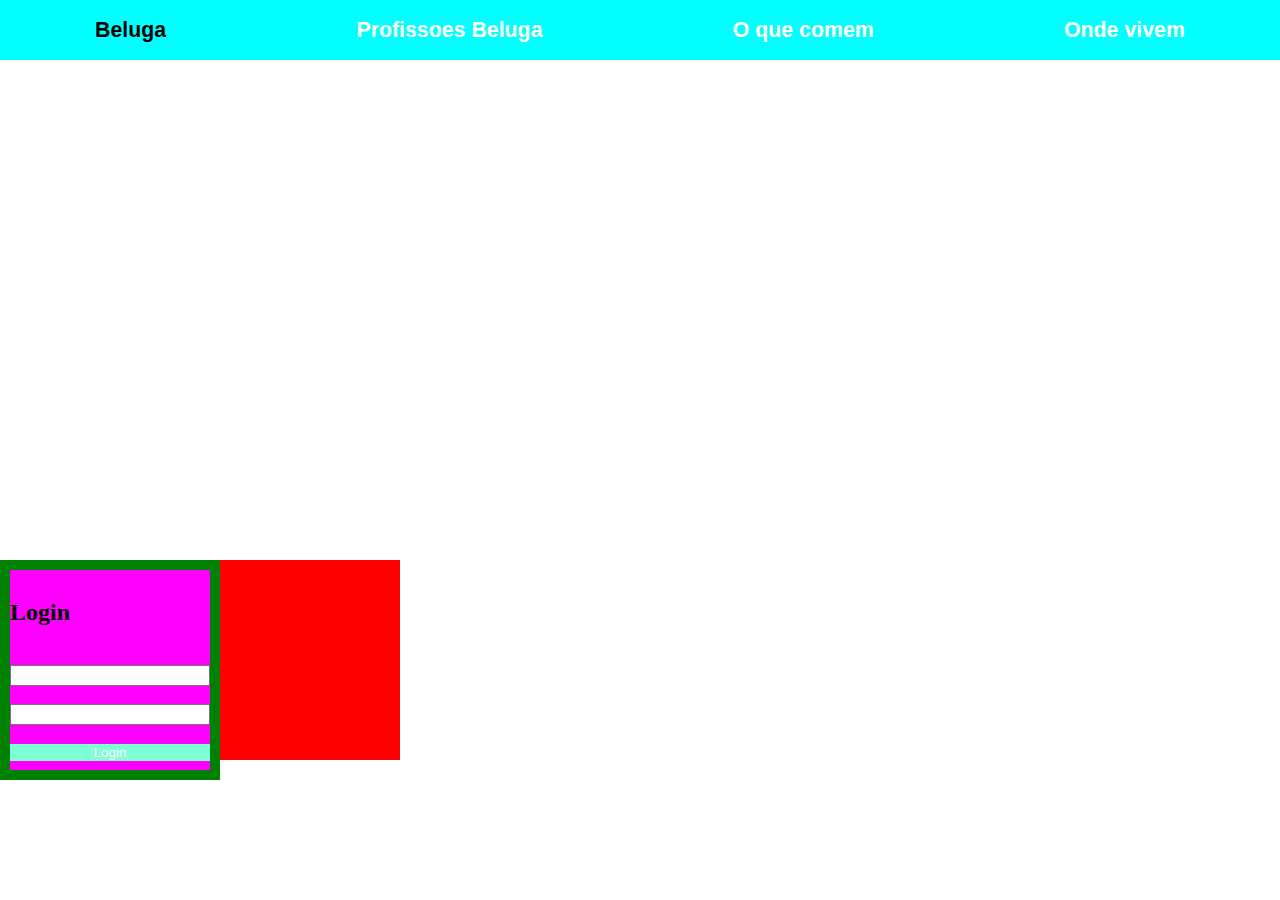
<file: beluga-site/index.html>
<!DOCTYPE html>
<html lang="pt-br">
<head>
    <meta charset="UTF-8">
    <meta name="viewport" content="width=device-width, initial-scale=1.0">
    <meta http-equiv="X-UA-Compatible" content="ie=edge">
    <title>Document</title>
    <link rel="stylesheet" href="style.css">
</head>
<body>
     <nav>
    <a href="">Beluga </a> 
    <a href="">Profissoes Beluga</a> 
    <a href="">O que comem </a> 
    <a href=""> Onde vivem </a> 
    
    
    </nav>
    <header>
        <h1>Bem vindo Beluguinha</h1>
     </header>
     <section>
         <div>
             <h2> 
                 Login
             </h2>
             <input type="email">
             <input type="password">
             <button>Login</button> 
        
         </div>
     </section>
</body>

</html>
</file>
<file: beluga-site/style.css>
body{
    margin: 0px;

}

nav{
    background-color: aqua;
    height:60px;
    display: flex;
    align-items: center;
    justify-content: space-around;

}

 nav a{ 
     color: white;
     text-decoration: none;
     font-weight: bolder;
     font-size: 16pt; 
     font-family: 'Segoe UI', Tahoma, Geneva, Verdana, sans-serif;
     
 }
   


nav a:nth-child(1){
    color: black;

}

nav a:hover{
    color: blue;
    font-size: 18pt;


}
       

header{
    
    width: 100%;
    height: 500px;
    background-image: url(https://media.mnn.com/assets/images/2012/05/145439804.jpg);
    background-size: cover;
    background-position: center;
    display: flex;
    align-items: center;
    
    


    }
    header h1{
        margin-left: 40px;
        color: white;
        font-family: 'Courier New', Courier, monospace;

    }
     section{
         width:400px;
         height:200px;
         background-color: red;
         justify-content: center;
     }
         section div{
            border:2px solid aquamarine;
            border: 10px solid green;
            width:200px;
            height: 100%;
            background-color: magenta;
            display:flex;
            flex-direction: column;
            justify-content: space-around;
        
        }
        section div input::placeholder{
           background-color: lightgray;
            font-size: 10pt;
     }
      section div input:focus{
          background-color: yellow;
      }
      section div button{
          border: none;
          background-color: aquamarine;
          color: white;
          cursor: pointer;
      }

        
        
    }
</file>
